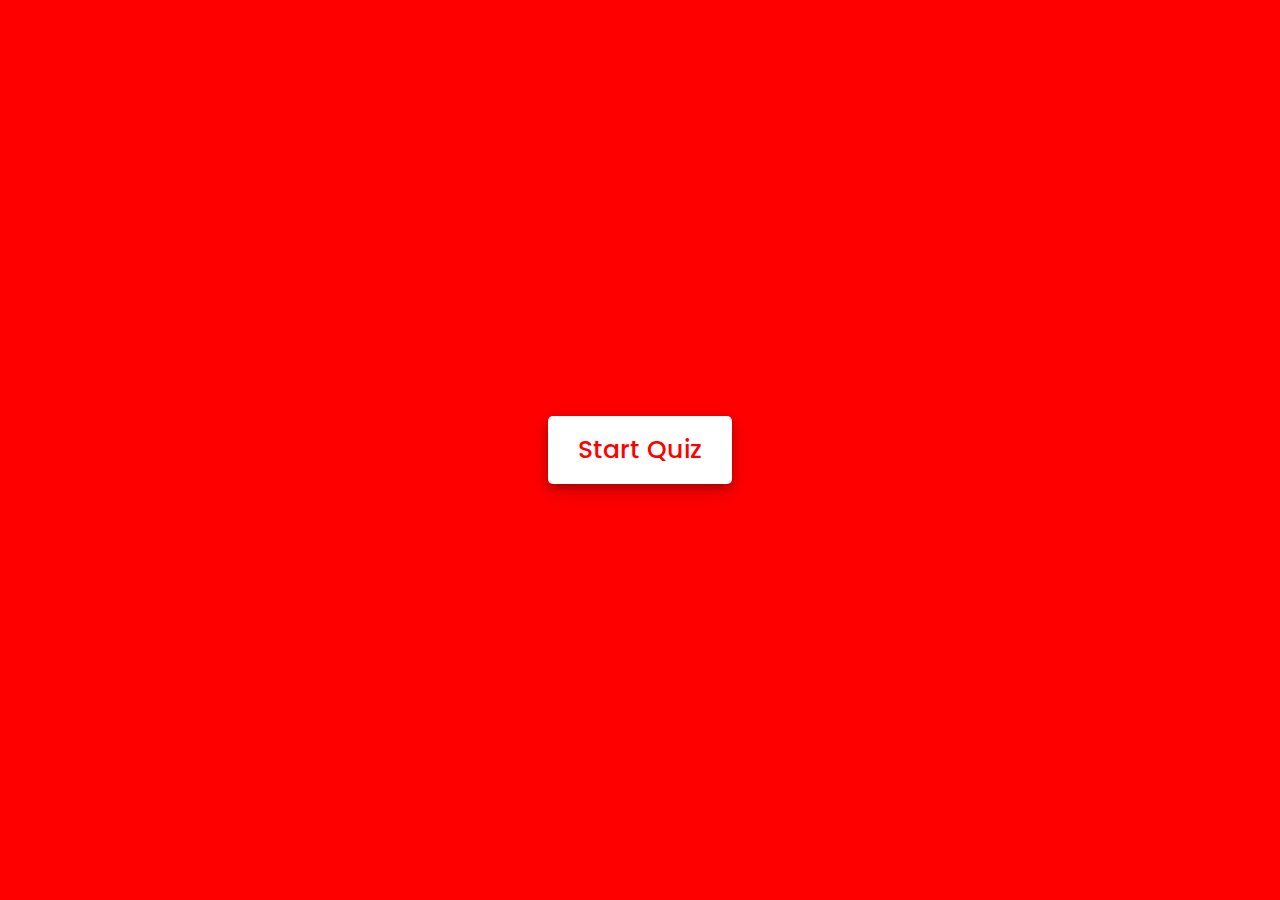
<file: Final.html>
<!DOCTYPE html>
<!DOCTYPE html>
<html lang="en">
<head>
    <meta charset="UTF-8">
    <meta name="viewport" content="width=device-width, initial-scale=1.0">
    <title>Test Management System</title>
    <link rel="stylesheet" href="Final.css"/>
</head>
<body>
    <div class="start_btn"><button>Start Quiz</button></div>

    <div class="info_box">
        <div class="info-title"><span>Some Rules of this Quiz</span></div>
        <div class="info-list">
            <div class="info">1. You will have only <span>15 seconds</span> per each question.</div>
            <div class="info">2. Once you select your answer, it can't be undone.</div>
            <div class="info">3. You can't select any option once time goes off.</div>
            <div class="info">4. You can't exit from the Quiz while you're playing.</div>
            <div class="info">5. You'll get points on the basis of your correct answers.</div>
        </div>
        <div class="buttons">
            <button class="quit">Exit Quiz</button>
            <button class="restart">Continue</button>
        </div>
    </div>
    <div class="quiz_box">
        <header>
            <div class="title">Awesome Quiz Application</div>
            <div class="timer">
                <div class="time_left_txt">Time Left</div>
                <div class="timer_sec">15</div>
            </div>
            <div class="time_line"></div>
        </header>
        <section>
            <div class="que_text">

            </div>
            <div class="option_list">
            </div>
        </section>

        <footer>
            <div class="total_que">

            </div>
            <button class="next_btn">Next Que</button>
        </footer>
    </div>

    <div class="result_box">
        <div class="icon">
            <i class="fas fa-crown"></i>
        </div>
        <div class="complete_text">You've completed the Quiz!</div>
        <div class="score_text">

        </div>
        <div class="buttons">
            <button class="restart">Replay Quiz</button>
            <button class="quit">Quit Quiz</button>
        </div>
    </div>


    <script src="Final.js"></script>
    <script src="question.js"></script>

</body>
</html>
</html>
</file>
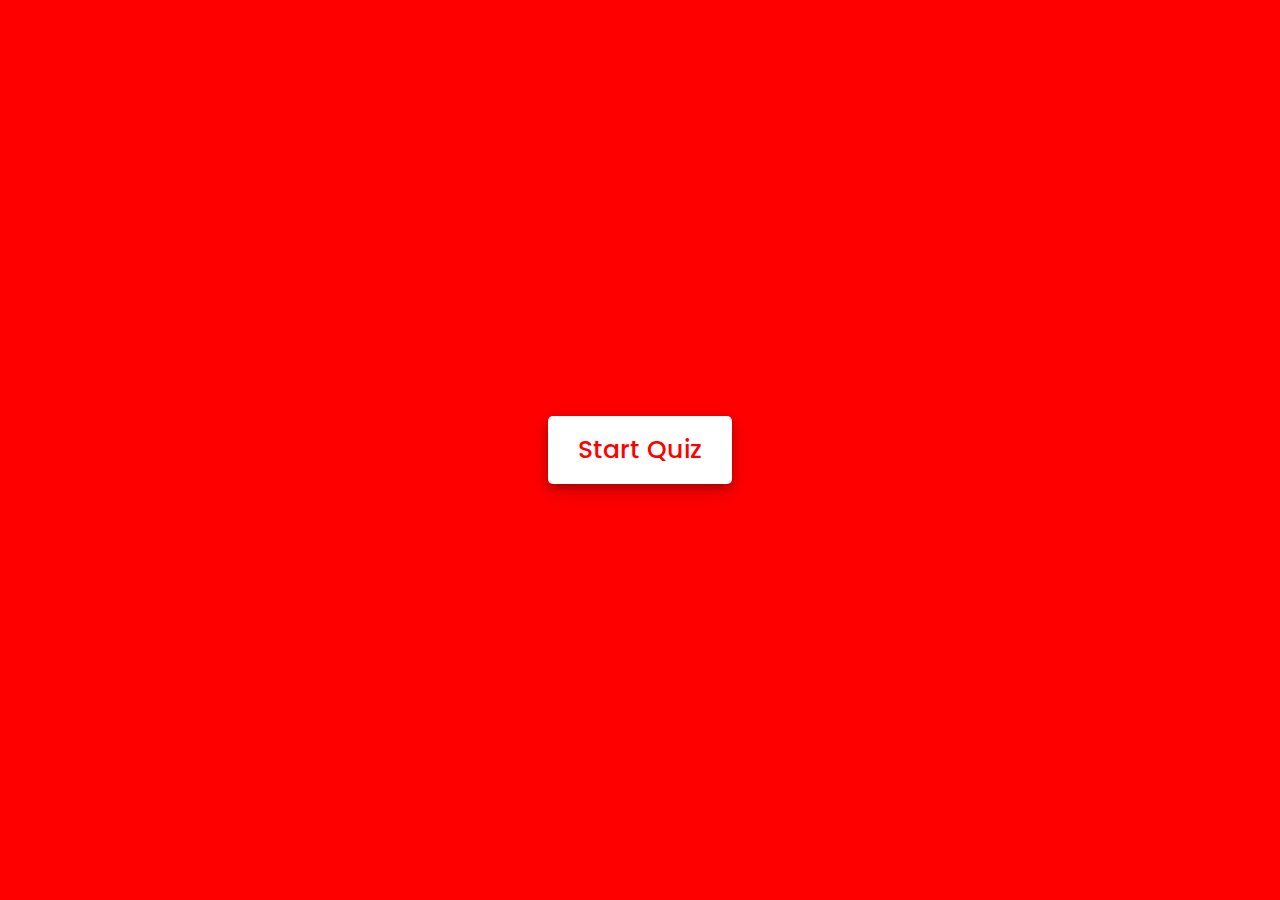
<file: HTML2.html>
<!DOCTYPE html>
<!DOCTYPE html>
<html lang="en">
<head>
    <meta charset="UTF-8">
    <meta name="viewport" content="width=device-width, initial-scale=1.0">
    <title>Test Management System</title>
    <link rel="stylesheet" href="Final.css"/>
</head>
<body>
    <div class="start_btn"><button>Start Quiz</button></div>
    <div class="info_box">
        <div class="info-title"><span>Some Rules of this Quiz</span></div>
        <div class="info-list">
            <div class="info">1. You will have only <span>15 seconds</span> per each question.</div>
            <div class="info">2. Once you select your answer, it can't be undone.</div>
            <div class="info">3. You can't select any option once time goes off.</div>
            <div class="info">4. You can't exit from the Quiz while you're playing.</div>
            <div class="info">5. You'll get points on the basis of your correct answers.</div>
        </div>
        <div class="buttons">
            <button class="quit">Exit Quiz</button>
            <button class="restart">Continue</button>
        </div>
    </div>
    <div class="quiz_box">
        <header>
            <div class="title">Awesome Quiz Application</div>
            <div class="timer">
                <div class="time_left_txt">Time Left</div>
                <div class="timer_sec">15</div>
            </div>
            <div class="time_line"></div>
        </header>
        <section>
            <div class="que_text">
            </div>
            <div class="option_list">
            </div>
        </section>
        <footer>
            <div class="total_que">
            </div>
            <button class="next_btn">Next Que</button>
        </footer>
    </div>
    <div class="result_box">
        <div class="icon">
            <i class="fas fa-crown"></i>
        </div>
        <div class="complete_text">You've completed the Quiz!</div>
        <div class="score_text">
        </div>
        <div class="buttons">
            <button class="restart">Replay Quiz</button>
            <button class="quit">Quit Quiz</button>
        </div>
    </div>
    <script src="Final.js"></script>
    <script src="question.js"></script>
</body>
</html>
</html>
</file>
<file: Final.css>
@import url('https://fonts.googleapis.com/css2?family=Poppins:wght@200;300;400;500;600;700&display=swap');
*{
    margin: 0;
    padding: 0;
    box-sizing: border-box;
    font-family: 'Poppins', sans-serif;
}

body{
    background: #ff0000;
}

::selection{
    color: #fff;
    background: #007bff;
}

.start_btn,
.info_box,
.quiz_box,
.result_box{
    position: absolute;
    top: 50%;
    left: 50%;
    transform: translate(-50%, -50%);
    box-shadow: 0 4px 8px 0 rgba(0, 0, 0, 0.2), 
                0 6px 20px 0 rgba(0, 0, 0, 0.19);
}

.info_box.activeInfo,
.quiz_box.activeQuiz,
.result_box.activeResult{
    opacity: 1;
    z-index: 5;
    pointer-events: auto;
    transform: translate(-50%, -50%) scale(1);
}

.start_btn button{
    font-size: 25px;
    font-weight: 500;
    color: #ff0000;
    padding: 15px 30px;
    outline: none;
    border: none;
    border-radius: 5px;
    background: #fff;
    cursor: pointer;
}

.info_box{
    width: 540px;
    background: #fff;
    border-radius: 5px;
    transform: translate(-50%, -50%) scale(0.9);
    opacity: 0;
    pointer-events: none;
    transition: all 0.3s ease;
}

.info_box .info-title{
    height: 60px;
    width: 100%;
    border-bottom: 1px solid lightgrey;
    display: flex;
    align-items: center;
    padding: 0 30px;
    border-radius: 5px 5px 0 0;
    font-size: 20px;
    font-weight: 600;
}

.info_box .info-list{
    padding: 15px 30px;
}

.info_box .info-list .info{
    margin: 5px 0;
    font-size: 17px;
}

.info_box .info-list .info span{
    font-weight: 600;
    color: #007bff;
}
.info_box .buttons{
    height: 60px;
    display: flex;
    align-items: center;
    justify-content: flex-end;
    padding: 0 30px;
    border-top: 1px solid lightgrey;
}

.info_box .buttons button{
    margin: 0 5px;
    height: 40px;
    width: 100px;
    font-size: 16px;
    font-weight: 500;
    cursor: pointer;
    border: none;
    outline: none;
    border-radius: 5px;
    border: 1px solid #007bff;
    transition: all 0.3s ease;
}

.quiz_box{
    width: 550px;
    background: #fff;
    border-radius: 5px;
    transform: translate(-50%, -50%) scale(0.9);
    opacity: 0;
    pointer-events: none;
    transition: all 0.3s ease;
}

.quiz_box header{
    position: relative;
    z-index: 2;
    height: 70px;
    padding: 0 30px;
    background: #fff;
    border-radius: 5px 5px 0 0;
    display: flex;
    align-items: center;
    justify-content: space-between;
    box-shadow: 0px 3px 5px 1px rgba(0,0,0,0.1);
}

.quiz_box header .title{
    font-size: 20px;
    font-weight: 600;
}

.quiz_box header .timer{
    color: #004085;
    background: #cce5ff;
    border: 1px solid #b8daff;
    height: 45px;
    padding: 0 8px;
    border-radius: 5px;
    display: flex;
    align-items: center;
    justify-content: space-between;
    width: 145px;
}

.quiz_box header .timer .time_left_txt{
    font-weight: 400;
    font-size: 17px;
    user-select: none;
}

.quiz_box header .timer .timer_sec{
    font-size: 18px;
    font-weight: 500;
    height: 30px;
    width: 45px;
    color: #fff;
    border-radius: 5px;
    line-height: 30px;
    text-align: center;
    background: #343a40;
    border: 1px solid #343a40;
    user-select: none;
}

.quiz_box header .time_line{
    position: absolute;
    bottom: 0px;
    left: 0px;
    height: 3px;
    background: #007bff;
}

section{
    padding: 25px 30px 20px 30px;
    background: #fff;
}

section .que_text{
    font-size: 25px;
    font-weight: 600;
}

section .option_list{
    padding: 20px 0px;
    display: block;   
}

section .option_list .option{
    background: aliceblue;
    border: 1px solid #84c5fe;
    border-radius: 5px;
    padding: 8px 15px;
    font-size: 17px;
    margin-bottom: 15px;
    cursor: pointer;
    transition: all 0.3s ease;
    display: flex;
    align-items: center;
    justify-content: space-between;
}

section .option_list .option:last-child{
    margin-bottom: 0px;
}

section .option_list .option:hover{
    color: #004085;
    background: #cce5ff;
    border: 1px solid #b8daff;
}

section .option_list .option.correct{
    color: #155724;
    background: #d4edda;
    border: 1px solid #c3e6cb;
}

section .option_list .option.incorrect{
    color: #721c24;
    background: #f8d7da;
    border: 1px solid #f5c6cb;
}

section .option_list .option.disabled{
    pointer-events: none;
}

section .option_list .option .icon{
    height: 26px;
    width: 26px;
    border: 2px solid transparent;
    border-radius: 50%;
    text-align: center;
    font-size: 13px;
    pointer-events: none;
    transition: all 0.3s ease;
    line-height: 24px;
}
.option_list .option .icon.tick{
    color: #23903c;
    border-color: #23903c;
    background: #d4edda;
}

.option_list .option .icon.cross{
    color: #a42834;
    background: #f8d7da;
    border-color: #a42834;
}

footer{
    height: 60px;
    padding: 0 30px;
    display: flex;
    align-items: center;
    justify-content: space-between;
    border-top: 1px solid lightgrey;
}

footer .total_que span{
    display: flex;
    user-select: none;
}

footer .total_que span p{
    font-weight: 500;
    padding: 0 5px;
}

footer .total_que span p:first-child{
    padding-left: 0px;
}

footer button{
    height: 40px;
    padding: 0 13px;
    font-size: 18px;
    font-weight: 400;
    cursor: pointer;
    border: none;
    outline: none;
    color: #fff;
    border-radius: 5px;
    background: #007bff;
    border: 1px solid #007bff;
    line-height: 10px;
    opacity: 0;
    pointer-events: none;
    transform: scale(0.95);
    transition: all 0.3s ease;
}

footer button:hover{
    background: #0263ca;
}

footer button.show{
    opacity: 1;
    pointer-events: auto;
    transform: scale(1);
}

.result_box{
    background: #fff;
    border-radius: 5px;
    display: flex;
    padding: 25px 30px;
    width: 450px;
    align-items: center;
    flex-direction: column;
    justify-content: center;
    transform: translate(-50%, -50%) scale(0.9);
    opacity: 0;
    pointer-events: none;
    transition: all 0.3s ease;
}

.result_box .icon{
    font-size: 100px;
    color: #007bff;
    margin-bottom: 10px;
}

.result_box .complete_text{
    font-size: 20px;
    font-weight: 500;
}

.result_box .score_text span{
    display: flex;
    margin: 10px 0;
    font-size: 18px;
    font-weight: 500;
}

.result_box .score_text span p{
    padding: 0 4px;
    font-weight: 600;
}

.result_box .buttons{
    display: flex;
    margin: 20px 0;
}

.result_box .buttons button{
    margin: 0 10px;
    height: 45px;
    padding: 0 20px;
    font-size: 18px;
    font-weight: 500;
    cursor: pointer;
    border: none;
    outline: none;
    border-radius: 5px;
    border: 1px solid #007bff;
    transition: all 0.3s ease;
}

.buttons button.restart{
    color: #fff;
    background: #007bff;
}

.buttons button.restart:hover{
    background: #0263ca;
}

.buttons button.quit{
    color: #007bff;
    background: #fff;
}

.buttons button.quit:hover{
    color: #fff;
    background: #007bff;
}
</file>
